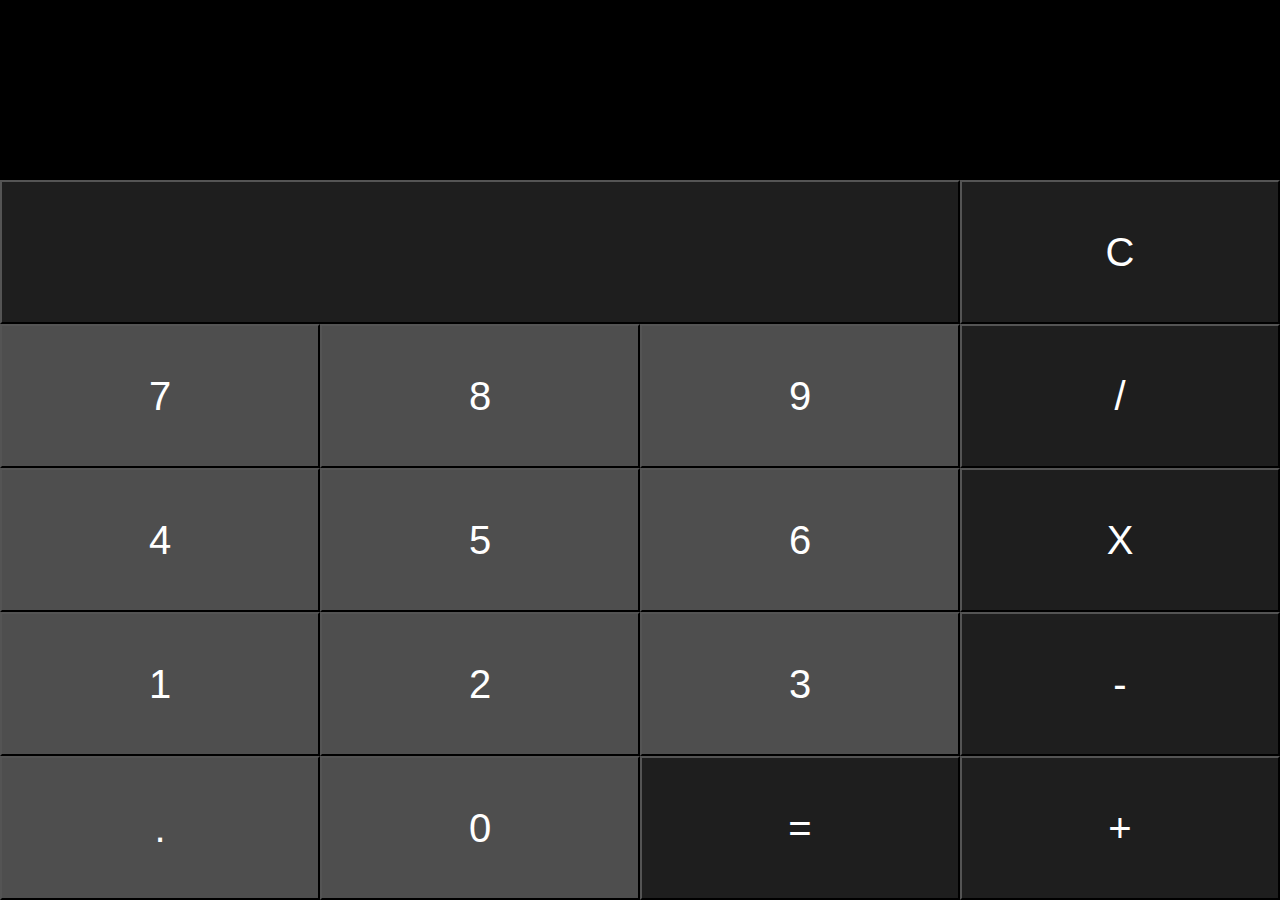
<file: index.html>
<html>
    <head>
        <title>Calculadora</title>
        <meta charset = "utf-8">
        <meta name="viewport" content="width = device-width, user-scalable = no">
        <script src="Scripts/funcs.js"></script>
        <link href='Styles/style.css' rel="stylesheet" type="text/css">
    </head>
    
    <body>
        <div id="entrada">
            <input id="resultado" type="text">
        </div>
        <div id="barra/c">
            <button class = "barra" onclick = acordeon()></button>
            <button class = "opera" onclick=clearText()>C</button>
        </div>
        <div id="first-row">
            <button class = "number" onclick=addNumber('7')>7</button>
            <button class = "number" onclick=addNumber('8')>8</button>
            <button  class="number" onclick=addNumber('9')>9</button>
            <button class="opera" onclick=addNumber('/')>/</button>
        </div>
        <div id="second-row">
            <button class = "number" onclick=addNumber('4')>4</button>
            <button class = "number" onclick=addNumber('5')>5</button>
            <button class = "number" onclick=addNumber('6')>6</button>
            <button class="opera" onclick=addNumber('*')>X</button>
        </div>
        <div id="third-row">
            <button class = "number" onclick=addNumber('1')>1</button>
            <button class = "number" onclick=addNumber('2')>2</button>
            <button class = "number" onclick=addNumber('3')>3</button>
            <button class="opera" onclick=addNumber('-')>-</button>
        </div>
        <div id="last-row">
            <button class = "number" onclick=addNumber('.')>.</button>
            <button class = "number" onclick=addNumber('0')>0</button>
            <button class="opera" onclick=equals()>=</button>
            <button class="opera" onclick=addNumber('+')>+</button>
        </div>
    </body>
</html>
</file>
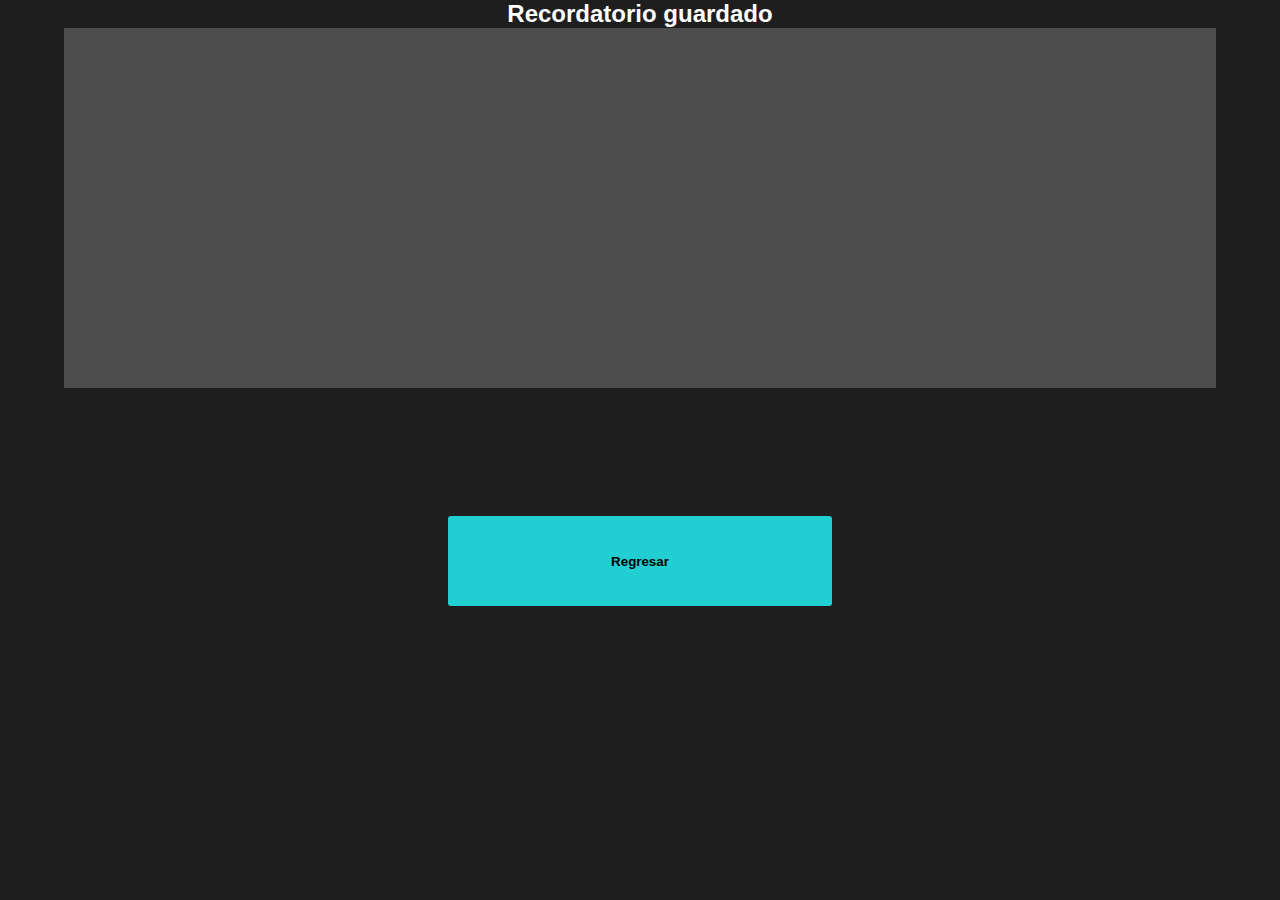
<file: acordeones.html>
<html>
	<head>
		<title>Acordeones</title>
        <meta charset = "utf-8">
        <meta name="viewport" content="width = device-width, user-scalable = no">
        <script src="Scripts/funcs.js"></script>
        <link href='Styles/acordeon_estilo.css' rel="stylesheet" type="text/css">
	</head>
	<script>
		window.addEventListener('load', cargarAcordeon, true);
	</script>
	<body>
		<div id="header">
			<h2>Recordatorio guardado</h2>
		</div>
		<p id="acordeones"></p>
		<button onclick="regresar()">Regresar</button>
	</body>
</html>
</file>
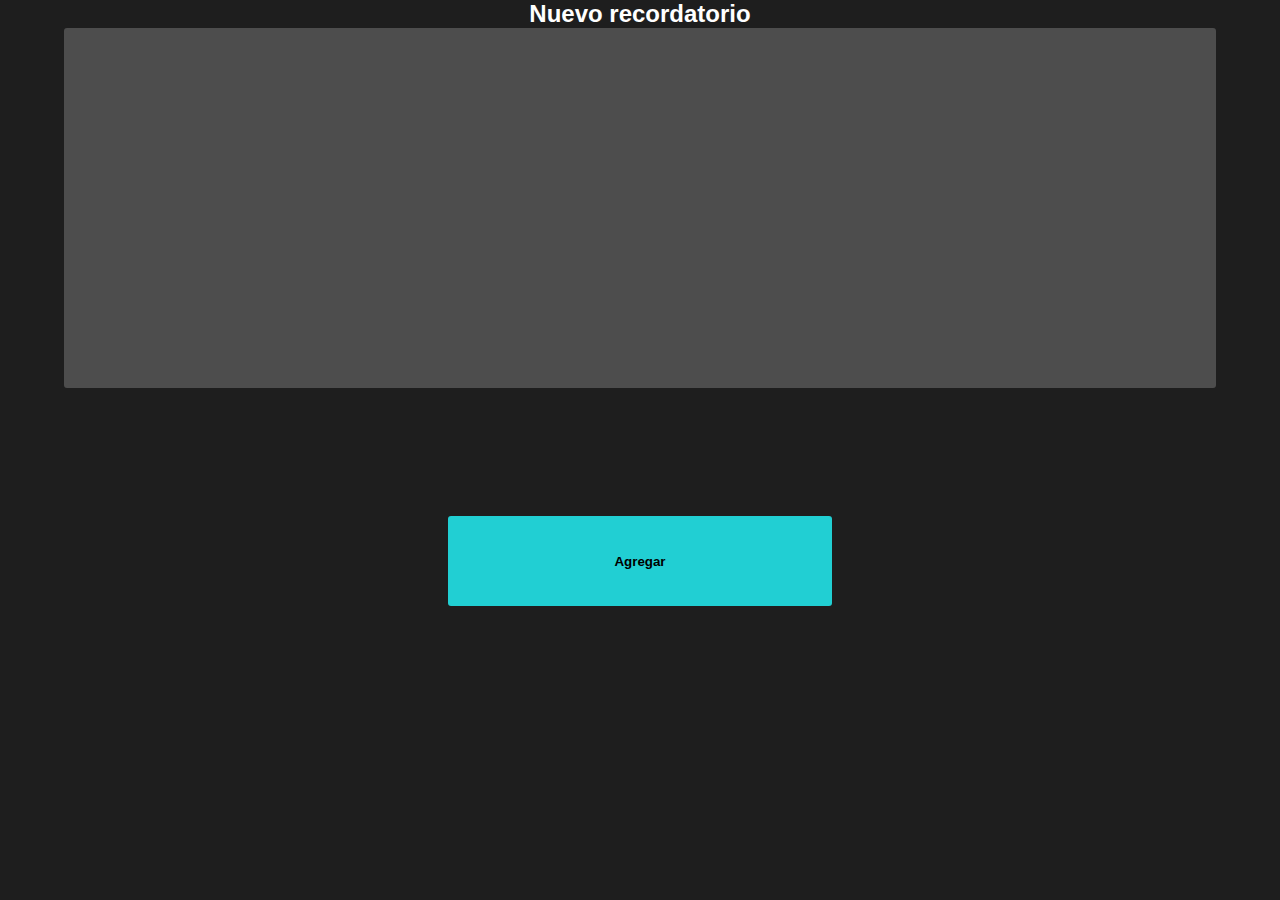
<file: nuevo.html>
<html>
	<head>
		<title>Nuevo recordatorio</title>
        <meta charset = "utf-8">
        <meta name="viewport" content="width = device-width, user-scalable = no">
        <script src="Scripts/funcs.js"></script>
        <link href='Styles/acordeon_estilo.css' rel="stylesheet" type="text/css">
	</head>
	<body>
		<div id="header">
			<h2>Nuevo recordatorio</h2>
		</div>
		<div>
			<input id="new" type="text">
		</div>
		<button onclick = save()>Agregar</button>
	</body>
</html>
</file>
<file: Styles/style.css>
*{
    font-family: 'Roboto', sans-serif;
    margin: 0;
    padding: 0;
}

body{
    width: 100%;
    height: 100%;
}

#entrada>input{
    width: 100%;
    height: 20%;
    margin-top: 0px;
    border: none;
    background-color: black;
    font-size: 50px;
    color: white;
}

.number{
    background-color: #4E4E4E;
}

.opera{
    background-color: #1E1E1E;
}
.barra{
    width: 75%;
    background-color: #1E1E1E;
}

*>button{
    width: 25%;
    height: 16%;
    float: left;
    color: white;
    font-size: 40px;
    border-width: 2px;
    font-weight: 100;
    border-color: black;
}
</file>
<file: Styles/acordeon_estilo.css>
*{
	font-family: 'Roboto', sans-serif;
    margin: 0;
    padding: 0;
}

body{
	height: 100%;
	width: 100%;
	background-color: #1E1E1E;
}

#header>h2{
	color: white;
	text-align: center;
}
body>button{
	margin-top: 10%;
	width: 30%;
	height: 10%;
	font-weight: 700;
	margin-left: 35%;
	background-color: #21CFD3;
	border: none;
	border-radius: 3px;
}

#new{
	height: 40%;
	width: 90%;
	margin-left: 5%;
	background-color: #4D4D4D;
	border: none;
	border-radius: 3px;
}

#acordeones{
	text-align: center;
	color: white;
	font-size: 20px;
	height: 40%;
	width: 90%;
	margin-left: 5%;
	background-color: #4D4D4D;
}
</file>
